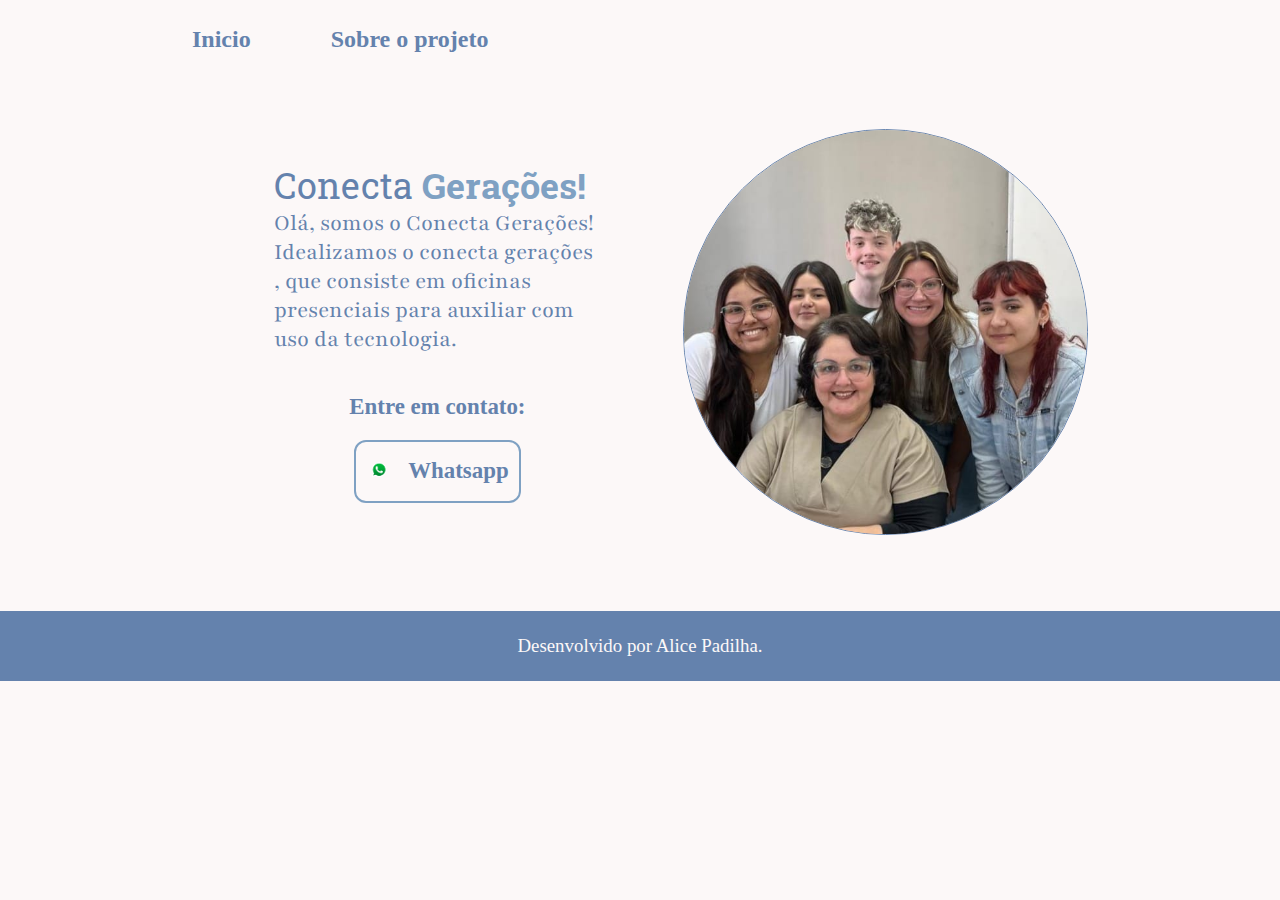
<file: index.html>
<!DOCTYPE html>
<html lang="pt-br">
<head>
    <meta charset="UTF-8"> 
    <meta http-equiv="X-UA-Compatible" content="IE=edge">
    <meta name="viewport" content="width=device-width, initial-scale=1.0">
    <title>Conecta Gerações</title>
    <link rel="stylesheet" href="./styles/style.css">
</head>
<body>
    <header class="cabecalho">
        <nav class="cabecalho__menu">
            <a class="cabecalho__menu__link" href="index.html">Inicio</a>
            <a class="cabecalho__menu__link" href="about.html">Sobre o projeto<a>
        </nav>
    </header>
    <main class="apresentacao">
        <section class="apresentacao__conteudo">
            <h1 class="apresentacao__conteudo__titulo">Conecta 
                <strong class="titulo-destaque">Gerações!
                </strong></h1>
                <p class="apresentacao__conteudo__texto">Olá, somos o Conecta Gerações! Idealizamos o conecta gerações , que consiste em oficinas presenciais para auxiliar com uso da tecnologia.</p>
            <div class="apresentacao__links">
                <h2 class="apresentacao__links__subtitulo">Entre em contato:</h2>
                <a class="apresentacao__links__navegacao" href="https://wa.me/555185008887">
                    <img class="apresentacao__links__navegacao__img" src="./assets/whatsapp.png">
                    Whatsapp
                </a>
                
            </div>        </section>
            <img class="apresentacao__imagem" src="./assets/integrantes.png.jpg" alt="Foto dos participantes do projeto">
    </main>
    <footer class="rodape">
        <p>Desenvolvido por Alice Padilha.</p>
    </footer>
</body>
</html>
</file>
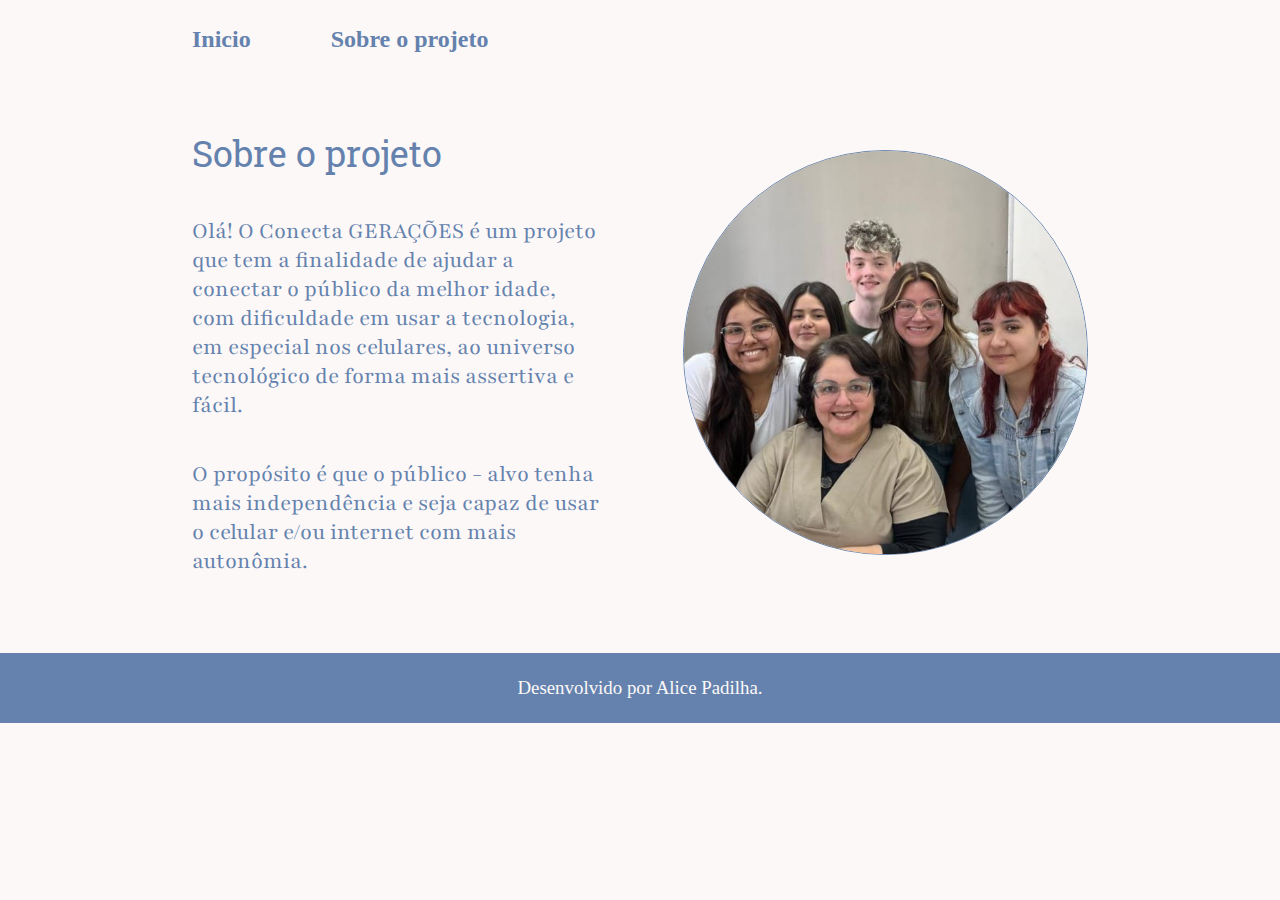
<file: about.html>
<!DOCTYPE html>
<html lang="pt-br">
<head>
        <meta charset="UTF-8">
        <meta http-equiv="X-UA-Compatible" content="IE=edge">
        <meta name="viewport" content="width=device-width, initial-scale=1.0">
        <title>Sobre o projeto</title>
        <link rel="stylesheet" href="./styles/style.css">
</head>
<body>
    <header class="cabecalho">        
        <nav class="cabecalho__menu">
            <a class="cabecalho__menu__link" href="index.html">Inicio</a>
            <a class="cabecalho__menu__link" href="about.html">Sobre o projeto</a>
        </nav>
    </header>
    <main class="apresentacao">
        <section class="apresentacao__conteudo">
            <h1 class="apresentacao__conteudo__titulo">Sobre o projeto</h1>
            <p class="apresentacao__conteudo__texto">Olá! O Conecta GERAÇÕES é um projeto que tem a finalidade de ajudar a 
                conectar o público da melhor idade, com dificuldade em usar a tecnologia, em especial nos celulares, ao universo 
                tecnológico de forma mais assertiva e fácil.
                </p>
            <p class="apresentacao__conteudo__texto"> O propósito é que o público - alvo tenha mais independência e seja capaz de usar o celular 
                e/ou internet com mais autonômia.</p>
        </section>
        <img class="apresentacao__imagem" src="./assets/integrantes.png.jpg" alt="Foto dos integrantes do projeto">
    </main>
    <footer class="rodape">
        <p>Desenvolvido por Alice Padilha.</p>
    </footer>    
</body>
</html>
</file>
<file: styles/style.css>
@import url('https://fonts.googleapis.com/css2?family=Playfair:wght@400;600&family=Roboto+Slab&display=swap');

:root {
    --cor-primaria: #fcf8f8;
    --cor-segundaria: #6482AD;
    --cor-terciaria: #7FA1C3;

    --fonte-primaria: 'Roboto Slab', serif;
    --fonte-segundaria: 'Playfair Display', serif;
    --fonte-terciaria: 'Playfair', serif;

    --weight-grossa: 600;
    --weight-regular: 400;
    --weight--intermediaria: 500;
}

* {
    margin: 0;
    padding: 0;
}
body {
    box-sizing: border-box;
    background-color:var(--cor-primaria);
    color:var(--cor-segundaria);
}
.cabecalho {
    padding: 2% 0% 0% 15%;
}
.cabecalho__menu {
    display: flex;
    gap: 5rem;
}
.cabecalho__menu__link {
    font-family: var(--fonte-segundaria);
    font-weight: var(--weight-grossa);
    font-size: 1.5rem;
    color: var(--cor-segundaria);
    text-decoration: none;
}
.apresentacao {
    padding: 6% 15%;
    display: flex;
    align-items: center;
    justify-content: space-between;
    gap: 5.125rem;
}
.apresentacao__conteudo {
    width: 50%;
    display: flex;
    flex-direction: column;
    gap: 2.5rem;
}
.apresentacao__conteudo__titulo {
    font-size: 2.25rem;
    font-family: var(--fonte-primaria);
    font-weight: var(--weight-regular);

}
.titulo-destaque {
    color: var(--cor-terciaria);
}
.apresentacao__conteudo__texto {
    font-size: 1.5rem;
    font-family: var(--fonte-terciaria);
    font-weight: var(--weight-regular);
}
.apresentacao__links {
    display: flex;
    flex-direction: column;
    justify-content: space-between;
    align-items: center;
    gap: 1.25rem;
}
.apresentacao__links__subtitulo {
    font-family: var(--fonte-segundaria);
    font-weight: var(--weight-grossa);
    font-size: 1.43rem;
    color: var(--cor-segundaria);
}
.apresentacao__links__navegacao {
    display: flex;
    justify-content: center;
    gap: 1rem;
    border: 2px solid var(--cor-terciaria);
    width: 50%;
    text-align: center;
    border-radius: 0.75rem;
    font-size: 1.43rem;
    font-weight: var(--weight-grossa);
    padding: 1.06rem 0;
    text-decoration: none;
    color:var(--cor-segundaria);
    font-family: var(--fonte-segundaria);
    height: auto;
}
.apresentacao__links__navegacao__img {
    width: 26px;
}
.apresentacao__imagem {
    border-radius: 50%;
    border: 1px solid var(--cor-segundaria);
    width: 45%;
}
.apresentacao__links__navegacao:hover {
    font-size: 1.56rem;
    border: 0.25rem  var(--cor-terciaria);
    border-style: inset;
}


.rodape {
    padding: 1.5rem;
    text-align: center;
    color: var(--cor-primaria);
    background-color: var(--cor-segundaria);
    font-family: var(--fonte-segundaria);
    font-weight: var(--weight--intermediaria);
    font-size: 1.18rem;
}

@media (max-width: 75rem) {
    .cabecalho {
        padding: 10%;
    }
    .cabecalho__menu {
        justify-content: center;
    }
    .apresentacao {
        flex-direction: column-reverse;
        padding: 7%;
    }
    .apresentacao__conteudo {
        width: auto;
    }
}
</file>
